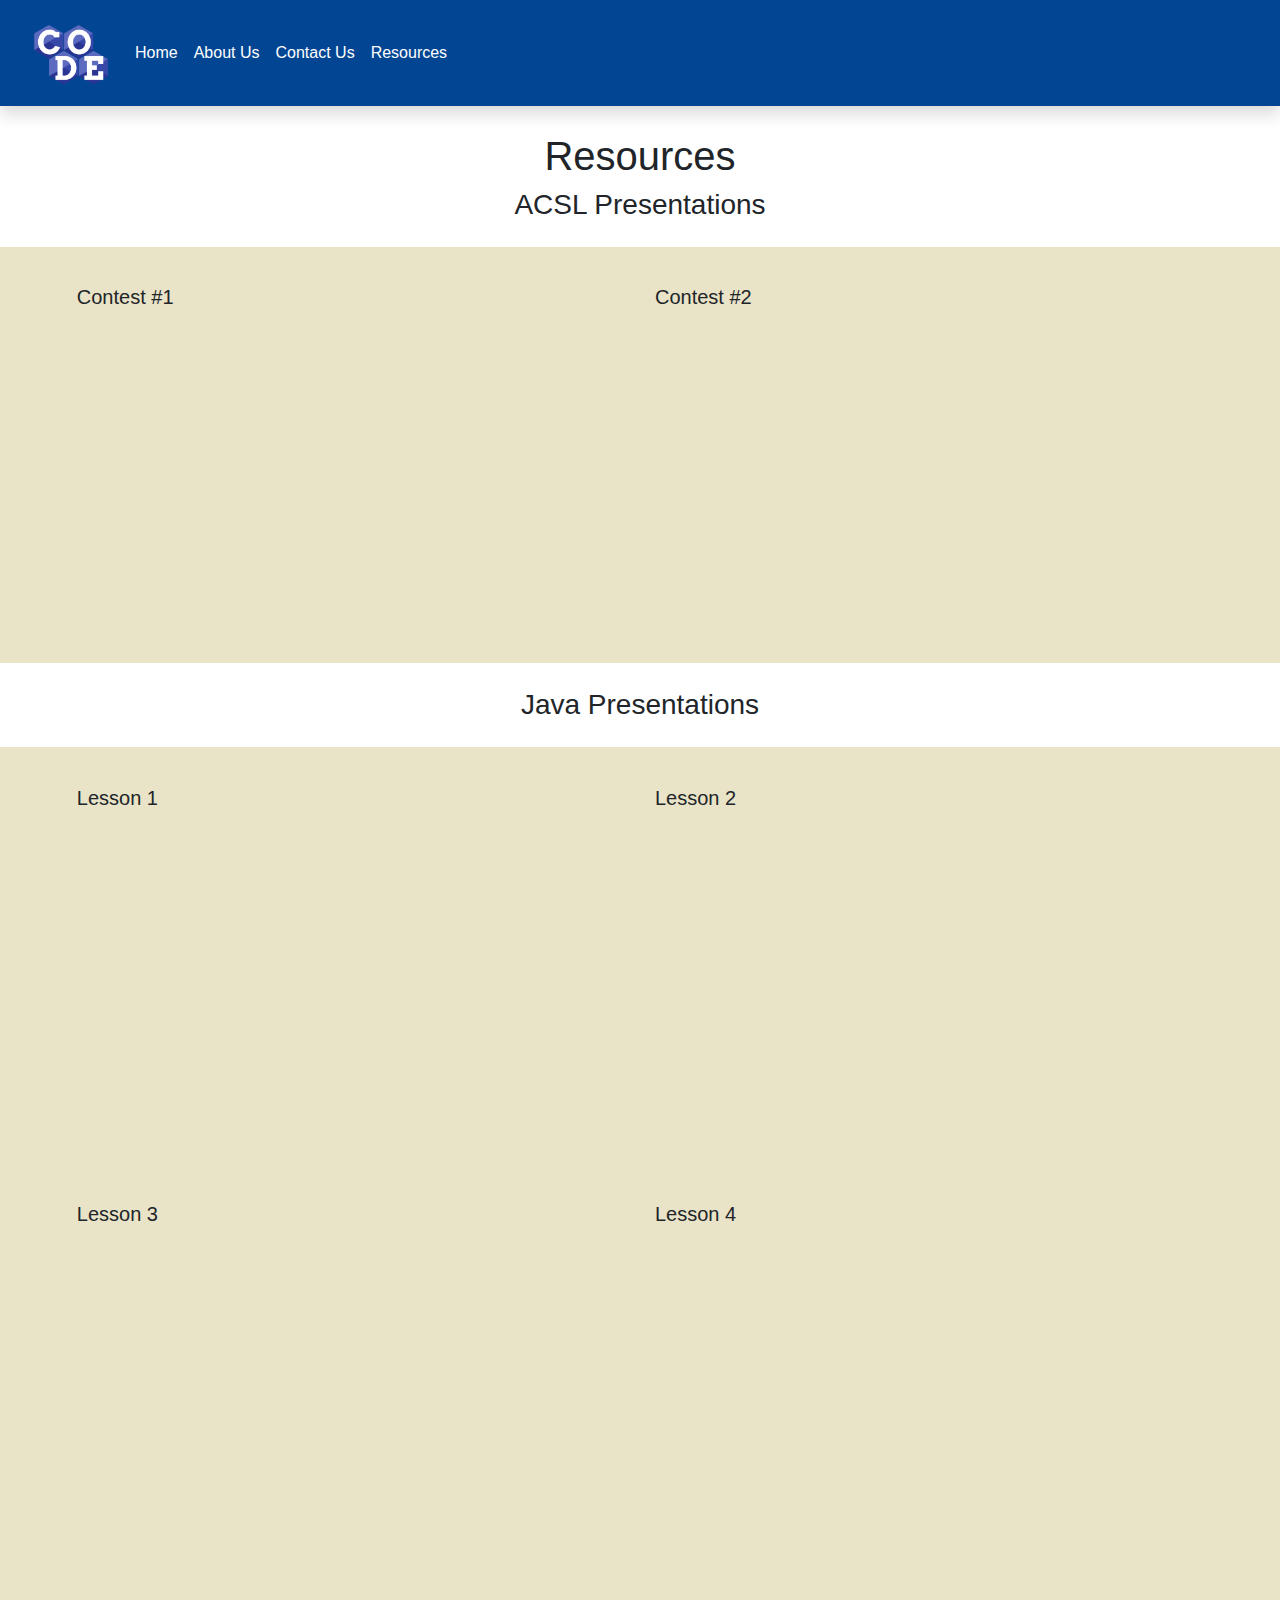
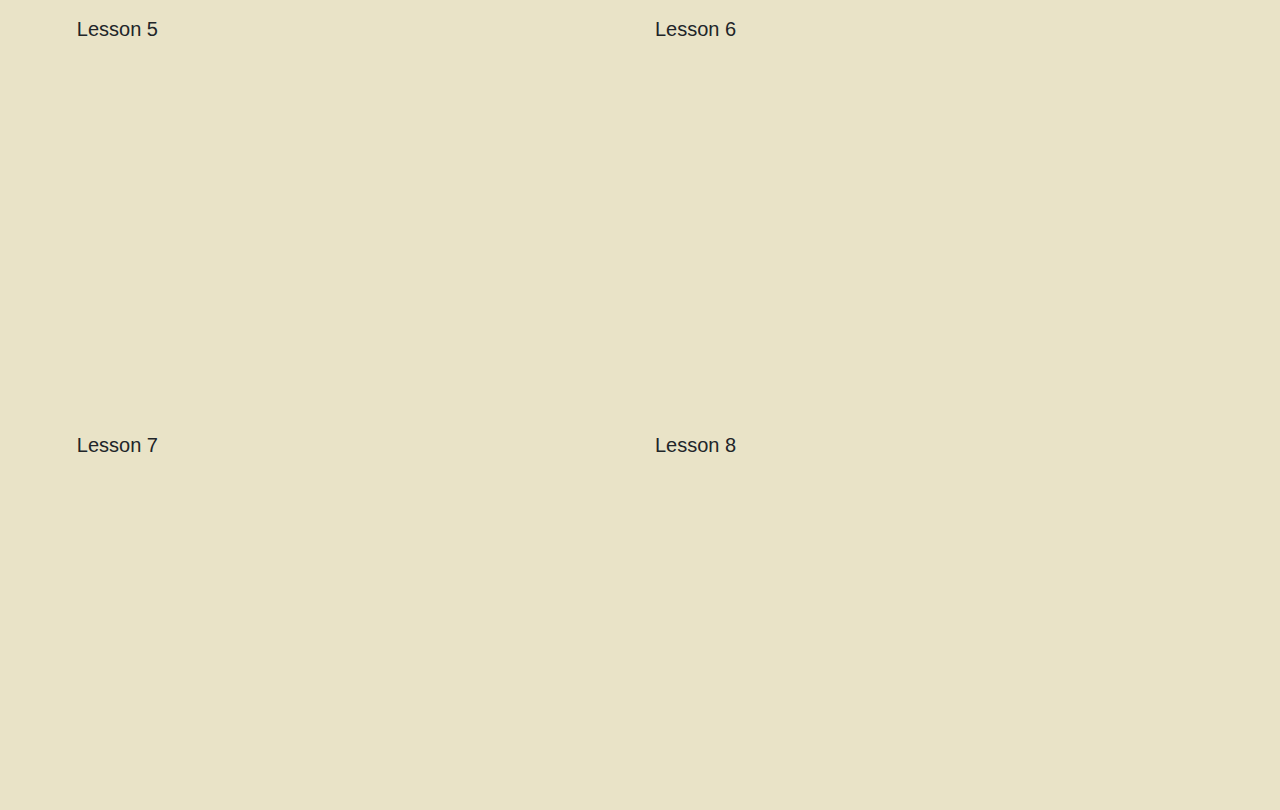
<file: resources.html>
<!DOCTYPE html>
<html>
<head>
    <meta name="viewport" content="width=device-width, initial-scale=1">
    <meta charset="utf-8">
    <link rel="stylesheet" href="https://maxcdn.bootstrapcdn.com/bootstrap/4.5.2/css/bootstrap.min.css">
    <link rel="stylesheet" href="style.css">
    <title>Resources</title>
</head>
<body>
    <!--NAVBAR-->
    <div class="main-nav">
    <nav class="navbar navbar-expand-lg shadow" id="main-nav">
        <div class="container-fluid">
          <a class="navbar-brand">
            <img id="nav-logo" src="Images/CODE Logo.png" alt="logo">
          </a>
          <button class="navbar-toggler" type="button" data-bs-toggle="collapse" data-bs-target="#navbarSupportedContent"
            aria-controls="navbarSupportedContent" aria-expanded="false" aria-label="Toggle navigation">
            <span class="navbar-toggler-icon"></span>
          </button>
          <div class="collapse navbar-collapse" id="navbarSupportedContent">
            <ul class="navbar-nav">
              <li class="nav-item">
                <a class="nav-link"  href="index.html">Home</a>
              </li>
              <li class="nav-item">
                <a class="nav-link" href="about.html">About Us</a>
              </li>
              <li class="nav-item">
                <a class="nav-link" href="index.html#contact">Contact Us</a>
              </li>
              <li class="nav-item">
                <a class="nav-link active" aria-current="page" href="#">Resources</a>
              </li>
            </ul>
          </div>
        </div>
    </nav>
    </div>
  <div id="resource-heading">
    <h1 class="text-center">Resources</h1>
    <h3 class="text-center">ACSL Presentations</h3>
  </div>
  <div id="acsl" class="row">
    <div class="col-md-6">
      <h5>Contest #1</h5>
      <iframe src="https://docs.google.com/presentation/d/e/2PACX-1vTHce57-y4AeJCgz7xuO3KVCWjMc_epMBVZZF9U_XfcwRzunXZbtMfOBz18SEdbL0EeB1Lh5FC7Uoqs/embed?start=false&loop=false&delayms=3000" 
        frameborder="0" width="482" height="300" allowfullscreen="true" 
        mozallowfullscreen="true" webkitallowfullscreen="true">
      </iframe>
    </div>
    <div class="col-md-6">
      <h5>Contest #2</h5>
      <iframe src="https://docs.google.com/presentation/d/e/2PACX-1vRJ1hfazXGUF4FFMR3k5OsFXNI0MxKi8CCAQsRmXki5xxpPADJ_WsBal50UIAZYU07oBF27YJbII8ey/embed?start=false&loop=false&delayms=3000" 
        frameborder="0" width="482" height="300" allowfullscreen="true" 
        mozallowfullscreen="true" webkitallowfullscreen="true">
      </iframe>
    </div>
  </div>


  <!--Java Week 1 and 2-->
  <h3 id="java-heading" class="text-center">Java Presentations</h3>

  <div id="acsl" class="row">
    <div class="col-md-6">
      <h5>Lesson 1</h5>
      <iframe src="https://docs.google.com/presentation/d/e/2PACX-1vQjWr_EHZiFgqlL6876FvdyAJu8wz5-_9vANiA_juHllIEmtylgzLxMogLJMxz017zyLOBqZ9ETq9yA/embed?start=false&loop=false&delayms=3000" 
      frameborder="0" width="482" height="300" allowfullscreen="true" 
      mozallowfullscreen="true" webkitallowfullscreen="true">
    </iframe>
    </div>
    <div class="col-md-6">
      <h5>Lesson 2</h5>
      <iframe src="https://docs.google.com/presentation/d/e/2PACX-1vTVgVJxSExRtEti6texdHJIKtnOz22z4guMQyFzpUOZdWDQ6NASaapTVN_DGBpJmeioSNMagHFxkbAt/embed?start=false&loop=false&delayms=3000" 
      frameborder="0" width="482" height="300" allowfullscreen="true" 
      mozallowfullscreen="true" webkitallowfullscreen="true"></iframe>
    </div>
  </div>
    <!--Java Week 3 and 4-->
    <div id="acsl" class="row">
      <div class="col-md-6">
        <h5>Lesson 3</h5>
        <iframe src="https://docs.google.com/presentation/d/e/2PACX-1vQ0or11m4WwKO2yXlIYJ75yldRcJM8tw9ZVNuwkVWz7xi8cDON6xBqyEZ39KM6uLQ_JzerlVIF3bKiU/embed?start=false&loop=false&delayms=3000" 
        frameborder="0" width="482" height="300" allowfullscreen="true" 
        mozallowfullscreen="true" webkitallowfullscreen="true"></iframe>
      </div>
      <div class="col-md-6">
        <h5>Lesson 4</h5>
        <iframe src="https://docs.google.com/presentation/d/e/2PACX-1vSvm2UW6cGXbJMOVPNOSBOa235gBrVP2oh6XZaS6pU59IOH2SLJtUEhhgbMxzsTxoMU61VTqMaCFMUD/embed?start=false&loop=false&delayms=3000" 
        frameborder="0" width="482" height="300" allowfullscreen="true" 
        mozallowfullscreen="true" webkitallowfullscreen="true"></iframe>
      </div>
    </div>

  <!--Java Week 5 and 6-->
  <div id="acsl" class="row">
    <div class="col-md-6">
      <h5>Lesson 5</h5>
      <iframe src="https://docs.google.com/presentation/d/e/2PACX-1vRyBtzXcPq--lQARNoi3KKKTVpce3PZ_TL8uz8nlsVY6mlc2c45XhTOSLEQOSlIfpPhxb5DYfpTxyOD/embed?start=false&loop=false&delayms=3000" 
        frameborder="0" width="482" height="300" allowfullscreen="true" 
        mozallowfullscreen="true" webkitallowfullscreen="true"></iframe>
    </div>
    <div class="col-md-6">
      <h5>Lesson 6</h5>
      <iframe src="https://docs.google.com/presentation/d/e/2PACX-1vRYkf0PBTylFBKrxUAeuqogDge1x6hxqb2hl6MzaK9H4kOU9JFw7fCyIIF1LK5QznkNliBd_I-z5UBd/embed?start=false&loop=false&delayms=3000" 
      frameborder="0" width="482" height="300" allowfullscreen="true" 
      mozallowfullscreen="true" webkitallowfullscreen="true"></iframe>
    </div>
  </div>

    <!--Java Week 7 and 8-->
    <div id="acsl" class="row">
      <div class="col-md-6">
        <h5>Lesson 7</h5>
        <iframe src="https://docs.google.com/presentation/d/e/2PACX-1vRsL6EXtMmJ3lk3mutKc2rBsRyNf0YfuP5HaO6LgyrUsYHNRl80L-mefBXTtdb2tWWs7dmLSctL1w_Q/embed?start=false&loop=false&delayms=3000" 
        frameborder="0" width="482" height="300" allowfullscreen="true" 
        mozallowfullscreen="true" webkitallowfullscreen="true"></iframe>
      </div>
      <div class="col-md-6">
        <h5>Lesson 8</h5>
        <iframe src="https://docs.google.com/presentation/d/e/2PACX-1vTU0JDmnUAUm3BSCZKtIwlz_ehWlisy1b5AeH6vUTyyh-kkJFLqmMAw43MERKEyKtZi7YqQJtkBlYJn/embed?start=false&loop=false&delayms=3000" 
        frameborder="0" width="482" height="300" allowfullscreen="true" 
        mozallowfullscreen="true" webkitallowfullscreen="true">
      </iframe>
      </div>
    </div>

</body>
</html>
</file>
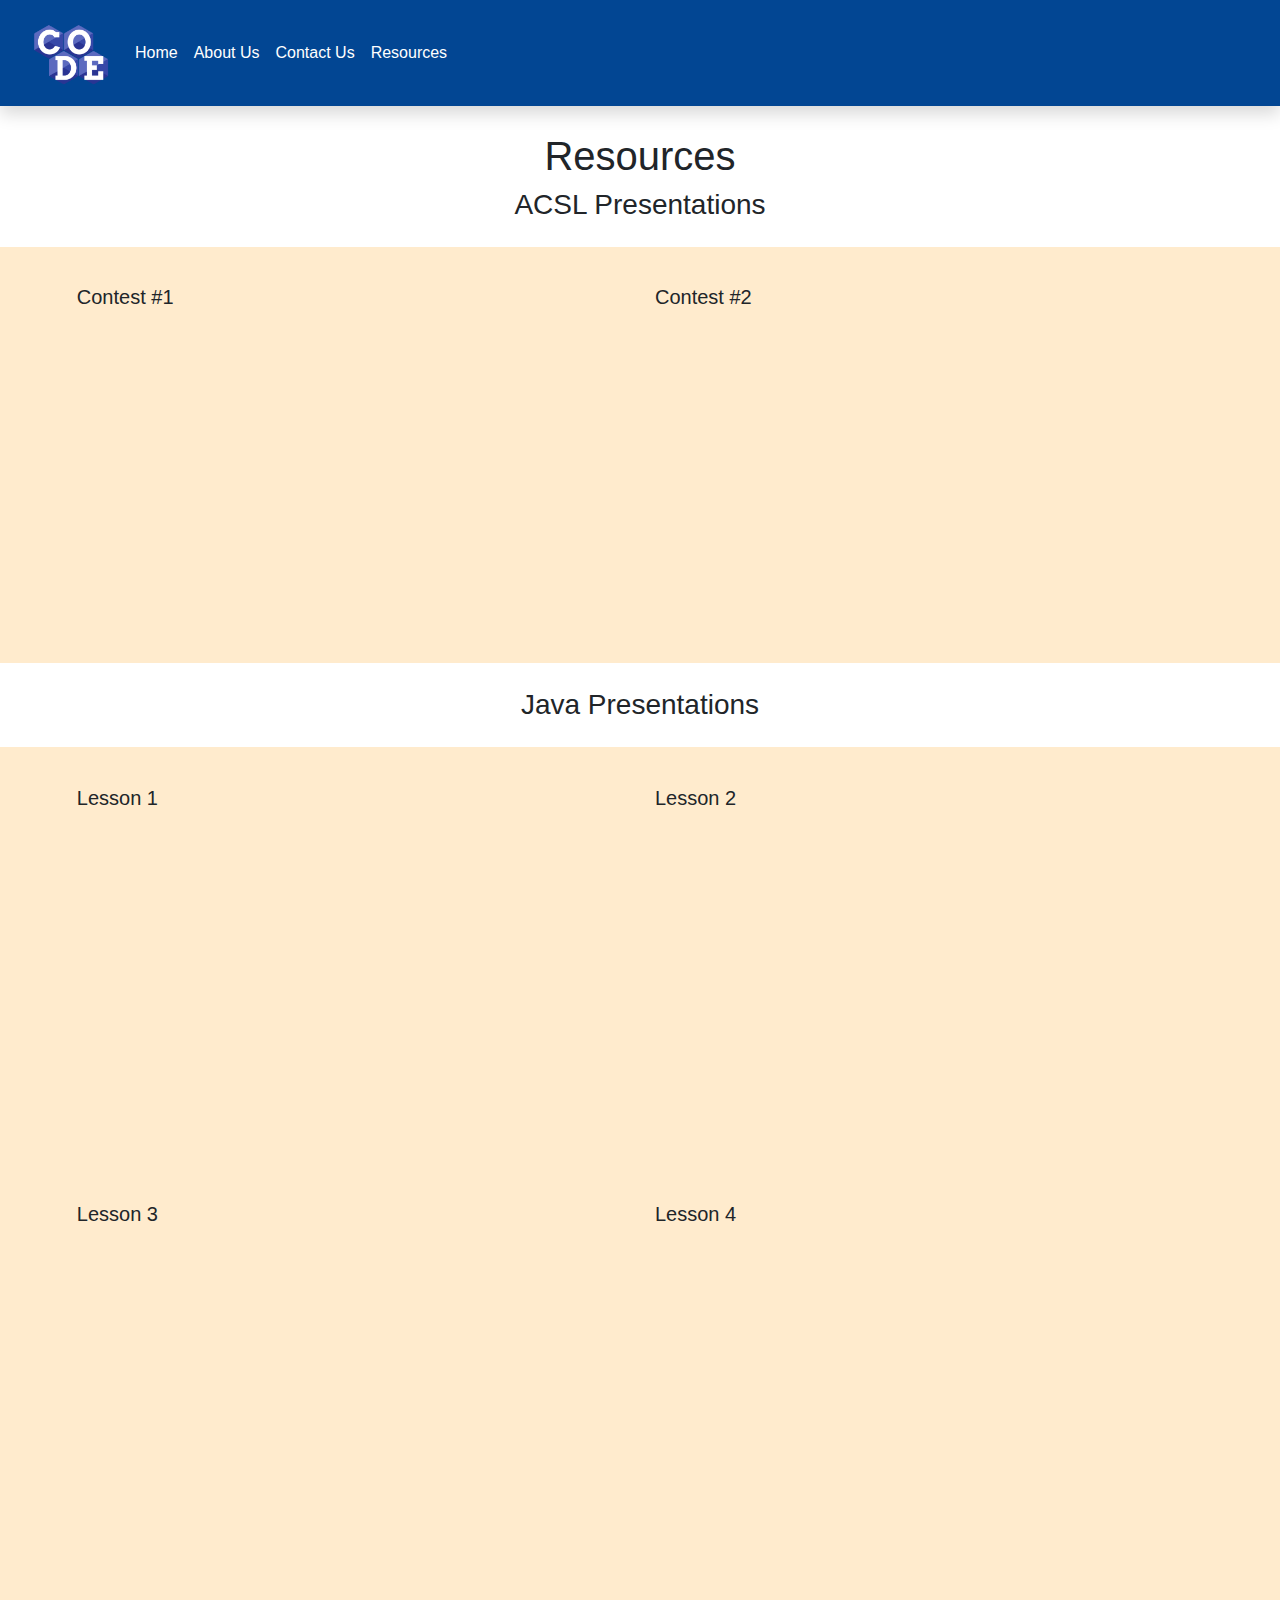
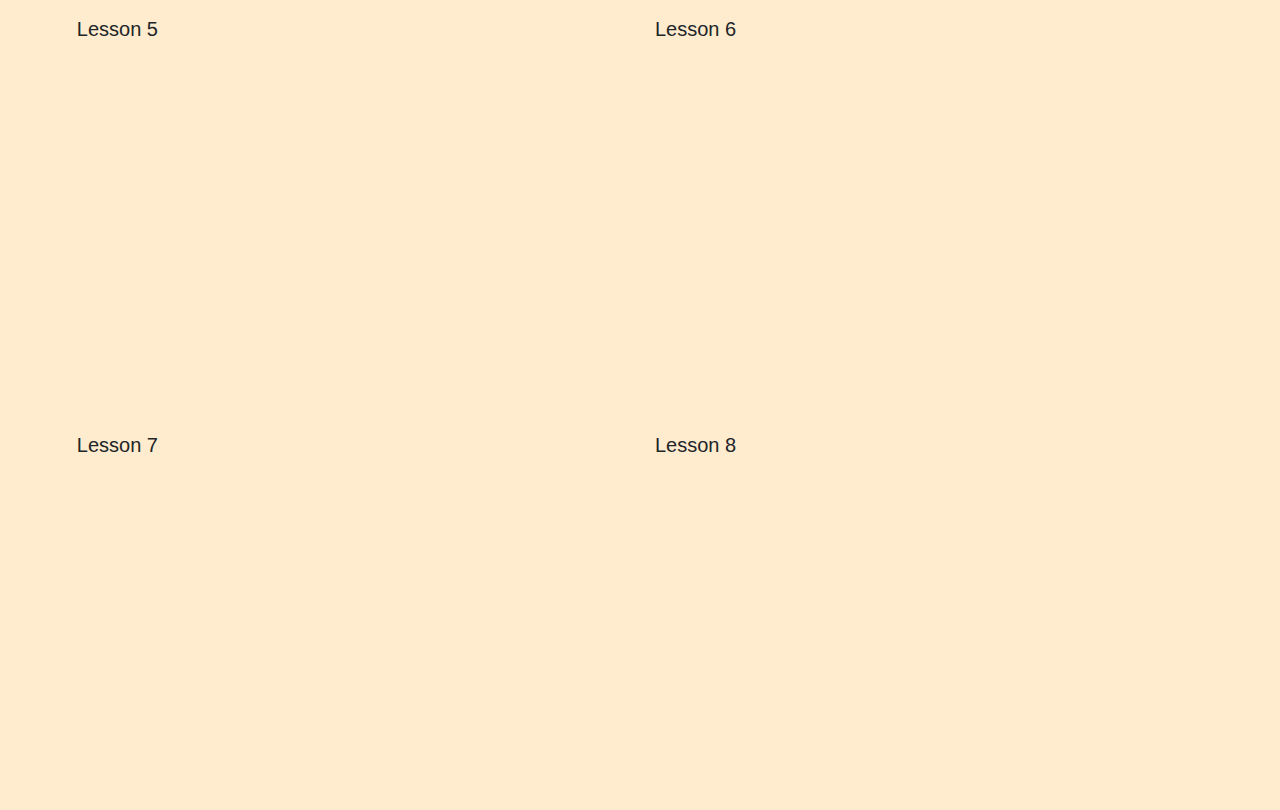
<file: code/resources.html>
<!DOCTYPE html>
<html>
<head>
    <meta name="viewport" content="width=device-width, initial-scale=1">
    <meta charset="utf-8">
    <link rel="stylesheet" href="https://maxcdn.bootstrapcdn.com/bootstrap/4.5.2/css/bootstrap.min.css">
    <link rel="stylesheet" href="style.css">
    <title>Resources</title>
</head>
<body>
    <!--NAVBAR-->
    <div class="main-nav">
    <nav class="navbar navbar-expand-lg shadow" id="main-nav">
        <div class="container-fluid">
          <a class="navbar-brand">
            <img id="nav-logo" src="../Images/CODE Logo.png" alt="logo">
          </a>
          <button class="navbar-toggler" type="button" data-bs-toggle="collapse" data-bs-target="#navbarSupportedContent"
            aria-controls="navbarSupportedContent" aria-expanded="false" aria-label="Toggle navigation">
            <span class="navbar-toggler-icon"></span>
          </button>
          <div class="collapse navbar-collapse" id="navbarSupportedContent">
            <ul class="navbar-nav">
              <li class="nav-item">
                <a class="nav-link"  href="index.html">Home</a>
              </li>
              <li class="nav-item">
                <a class="nav-link" href="about.html">About Us</a>
              </li>
              <li class="nav-item">
                <a class="nav-link" href="index.html#contact">Contact Us</a>
              </li>
              <li class="nav-item">
                <a class="nav-link active" aria-current="page" href="#">Resources</a>
              </li>
            </ul>
          </div>
        </div>
    </nav>
    </div>
  <div id="resource-heading">
    <h1 class="text-center">Resources</h1>
    <h3 class="text-center">ACSL Presentations</h3>
  </div>
  <div id="acsl" class="row">
    <div class="col-md-6">
      <h5>Contest #1</h5>
      <iframe src="https://docs.google.com/presentation/d/e/2PACX-1vTHce57-y4AeJCgz7xuO3KVCWjMc_epMBVZZF9U_XfcwRzunXZbtMfOBz18SEdbL0EeB1Lh5FC7Uoqs/embed?start=false&loop=false&delayms=3000" 
        frameborder="0" width="482" height="300" allowfullscreen="true" 
        mozallowfullscreen="true" webkitallowfullscreen="true">
      </iframe>
    </div>
    <div class="col-md-6">
      <h5>Contest #2</h5>
      <iframe src="https://docs.google.com/presentation/d/e/2PACX-1vRJ1hfazXGUF4FFMR3k5OsFXNI0MxKi8CCAQsRmXki5xxpPADJ_WsBal50UIAZYU07oBF27YJbII8ey/embed?start=false&loop=false&delayms=3000" 
        frameborder="0" width="482" height="300" allowfullscreen="true" 
        mozallowfullscreen="true" webkitallowfullscreen="true">
      </iframe>
    </div>
  </div>


  <!--Java Week 1 and 2-->
  <h3 id="java-heading" class="text-center">Java Presentations</h3>

  <div id="acsl" class="row">
    <div class="col-md-6">
      <h5>Lesson 1</h5>
      <iframe src="https://docs.google.com/presentation/d/e/2PACX-1vQjWr_EHZiFgqlL6876FvdyAJu8wz5-_9vANiA_juHllIEmtylgzLxMogLJMxz017zyLOBqZ9ETq9yA/embed?start=false&loop=false&delayms=3000" 
      frameborder="0" width="482" height="300" allowfullscreen="true" 
      mozallowfullscreen="true" webkitallowfullscreen="true">
    </iframe>
    </div>
    <div class="col-md-6">
      <h5>Lesson 2</h5>
      <iframe src="https://docs.google.com/presentation/d/e/2PACX-1vTVgVJxSExRtEti6texdHJIKtnOz22z4guMQyFzpUOZdWDQ6NASaapTVN_DGBpJmeioSNMagHFxkbAt/embed?start=false&loop=false&delayms=3000" 
      frameborder="0" width="482" height="300" allowfullscreen="true" 
      mozallowfullscreen="true" webkitallowfullscreen="true"></iframe>
    </div>
  </div>
    <!--Java Week 3 and 4-->
    <div id="acsl" class="row">
      <div class="col-md-6">
        <h5>Lesson 3</h5>
        <iframe src="https://docs.google.com/presentation/d/e/2PACX-1vQ0or11m4WwKO2yXlIYJ75yldRcJM8tw9ZVNuwkVWz7xi8cDON6xBqyEZ39KM6uLQ_JzerlVIF3bKiU/embed?start=false&loop=false&delayms=3000" 
        frameborder="0" width="482" height="300" allowfullscreen="true" 
        mozallowfullscreen="true" webkitallowfullscreen="true"></iframe>
      </div>
      <div class="col-md-6">
        <h5>Lesson 4</h5>
        <iframe src="https://docs.google.com/presentation/d/e/2PACX-1vSvm2UW6cGXbJMOVPNOSBOa235gBrVP2oh6XZaS6pU59IOH2SLJtUEhhgbMxzsTxoMU61VTqMaCFMUD/embed?start=false&loop=false&delayms=3000" 
        frameborder="0" width="482" height="300" allowfullscreen="true" 
        mozallowfullscreen="true" webkitallowfullscreen="true"></iframe>
      </div>
    </div>

  <!--Java Week 5 and 6-->
  <div id="acsl" class="row">
    <div class="col-md-6">
      <h5>Lesson 5</h5>
      <iframe src="https://docs.google.com/presentation/d/e/2PACX-1vRyBtzXcPq--lQARNoi3KKKTVpce3PZ_TL8uz8nlsVY6mlc2c45XhTOSLEQOSlIfpPhxb5DYfpTxyOD/embed?start=false&loop=false&delayms=3000" 
        frameborder="0" width="482" height="300" allowfullscreen="true" 
        mozallowfullscreen="true" webkitallowfullscreen="true"></iframe>
    </div>
    <div class="col-md-6">
      <h5>Lesson 6</h5>
      <iframe src="https://docs.google.com/presentation/d/e/2PACX-1vRYkf0PBTylFBKrxUAeuqogDge1x6hxqb2hl6MzaK9H4kOU9JFw7fCyIIF1LK5QznkNliBd_I-z5UBd/embed?start=false&loop=false&delayms=3000" 
      frameborder="0" width="482" height="300" allowfullscreen="true" 
      mozallowfullscreen="true" webkitallowfullscreen="true"></iframe>
    </div>
  </div>

    <!--Java Week 7 and 8-->
    <div id="acsl" class="row">
      <div class="col-md-6">
        <h5>Lesson 7</h5>
        <iframe src="https://docs.google.com/presentation/d/e/2PACX-1vRsL6EXtMmJ3lk3mutKc2rBsRyNf0YfuP5HaO6LgyrUsYHNRl80L-mefBXTtdb2tWWs7dmLSctL1w_Q/embed?start=false&loop=false&delayms=3000" 
        frameborder="0" width="482" height="300" allowfullscreen="true" 
        mozallowfullscreen="true" webkitallowfullscreen="true"></iframe>
      </div>
      <div class="col-md-6">
        <h5>Lesson 8</h5>
        <iframe src="https://docs.google.com/presentation/d/e/2PACX-1vTU0JDmnUAUm3BSCZKtIwlz_ehWlisy1b5AeH6vUTyyh-kkJFLqmMAw43MERKEyKtZi7YqQJtkBlYJn/embed?start=false&loop=false&delayms=3000" 
        frameborder="0" width="482" height="300" allowfullscreen="true" 
        mozallowfullscreen="true" webkitallowfullscreen="true">
      </iframe>
      </div>
    </div>

</body>
</html>
</file>
<file: style.css>
html {
    scroll-behavior: smooth;
}

body {
    overflow-x: hidden; 
}

#activities {
    background-color: rgb(2, 70, 147);
    color: rgb(255, 255, 255);
    padding: 5% 5%;
}
#est{
    color: rgb(2, 70, 147);
    font-weight: 600;
}
#info {
    margin: 2% 0%;
    padding: 0% 5%;
}
#contact {
    padding: 2% 0%;
    background-color: rgb(203, 196, 159);
}
#emails {
    padding: 0% 7%;
    line-height: 200%;
}

#brhs-logo {
    width: 260px;
    height: 260px;
    margin: 5% 0%;
}

#model-3d {
    width: 330px;
    height: 270px;
}

#nav-logo {
    width: 80px;
    height: 80px;
}
.navbar-toggler-icon{
    background-image: url(https://cdn3.iconfinder.com/data/icons/photo-camera-ui/512/mobile-navigation-bar-menu-responsive-ui-512.png);
    }

.main-nav{
    background-color: rgb(2, 70, 147);
}

.nav-item > a{
    color:white;
}
.col-md-3-5 {
    width: 20%;
    text-align: center;
}

#jumbo{
    background-color: rgb(203, 196, 159);
}

#jumbotext{
    font-family: 'Courier New';
    font-family: 'Times New Roman';
}

/**         About Us            **/
#about-heading {
    text-align: center;
    padding: 2% 0%;
}
#advisor {
    padding-top: 3%;
    padding-left: 5%;
    height: 270px;
    background-color: rgb(83, 152, 237);
}
#advisor-img {
    width: 200px;
    height: 200px;
}
#pfp1{
    margin-top: 10%;
    margin-left: 5%;
    width: 200px;
    height: 200px;
}
.pfp{
    margin-top: 10%;
    margin-bottom: 10%;
    margin-left: 5%;
    width: 200px;
    height: 200px;
}
#pfp2{
    margin-top: 10%;
    margin-bottom: 10%;
    margin-left: 5%;
    width: 200px;
    height: 200px;
}
#pfp3{
    margin-top: 10%;
    margin-bottom: 10%;
    margin-left: 5%;
    width: 200px;
    height: 200px;
}
#pfp4{
    margin-top: 10%;
    margin-bottom: 10%;
    margin-left: 5%;
    width: 200px;
    height: 200px;
}
#pfp5{
    margin-top: 10%;
    margin-bottom: 10%;
    margin-left: 5%;
    width: 200px;
    height: 200px;
}
#profile1 {
    padding-left: 8%;
    padding-top: 10%;
    background-color: beige;
    height: 100%;
}
#profile2 {
    padding-left: 5%;
    padding-top: 10%;
    background-color: rgb(209, 240, 255);
    height: 100%;
}
#profile3 {
    padding-left: 8%;
    padding-top: 10%;
    background-color: rgb(209, 240, 255);
    height: 100%;
}
#profile4 {
    padding-left: 5%;
    padding-top: 10%;
    background-color: beige;
    height: 100%;
}
#profile5 {
    padding-left: 8%;
    padding-top: 10%;
    background-color: beige;
    height: 100%;
}
#profile6 {
    background-color: rgb(209, 240, 255);
}

/**         Resources           **/
#acsl{
    background-color: rgb(233, 227, 199);
    padding: 3% 6%;
}
#java-heading {
    margin: 2% 0%;
}
#resource-heading {
    margin: 2% 0%;
}
</file>
<file: code/style.css>
#activities {
    background-color: rgb(2, 70, 147);
    color: rgb(255, 255, 255);
    padding: 5% 5%;
}
#est{
    color: rgb(2, 70, 147);
    font-weight: 600;
}
#info {
    margin: 2% 5%;
}
#contact {
    padding: 2% 0%;
    background-color: rgb(203, 196, 159);
    height: 200px;
}
#emails {
    padding: 0% 7%;
    line-height: 80%;
}

#brhs-logo {
    width: 250px;
    height: 250px;
}

#code-logo{
    width: 300px;
    height: 300px;
}

#nav-logo {
    width: 80px;
    height: 80px;
}

.main-nav{
    background-color: rgb(2, 70, 147);
}

.nav-item > a{
    color:white;
}

#jumbo{
    background-color: rgb(203, 196, 159);
}

#jumbotext{
    font-family: 'Courier New';
    font-family: 'Times New Roman';
}




/**         About Us            **/
#about-heading {
    text-align: center;
    padding: 2% 0%;
}
#advisor {
    padding-top: 3%;
    padding-left: 5%;
    height: 270px;
    background-color: rgb(83, 152, 237);
}
#advisor-img {
    width: 200px;
    height: 200px;
}
#pfp1{
    margin-top: 10%;
    margin-left: 5%;
    width: 200px;
    height: 200px;
}
.pfp{
    margin-top: 10%;
    margin-left: 5%;
    width: 200px;
    height: 200px;
}
#pfp2{
    margin-top: 10%;
    margin-left: 5%;
    width: 200px;
    height: 200px;
}
#pfp3{
    margin-top: 10%;
    margin-left: 5%;
    width: 200px;
    height: 200px;
}
#pfp4{
    margin-top: 10%;
    margin-left: 5%;
    width: 200px;
    height: 200px;
}
#pfp5{
    margin-top: 10%;
    margin-left: 5%;
    width: 200px;
    height: 200px;
}
#profile1 {
    padding-left: 8%;
    padding-top: 10%;
    background-color: beige;
    height: 350px;
}
#profile2 {
    padding-left: 5%;
    padding-top: 10%;
    background-color: rgb(209, 240, 255);
    height: 350px;
}
#profile3 {
    padding-left: 8%;
    padding-top: 10%;
    background-color: rgb(209, 240, 255);
    height: 350px;
}
#profile4 {
    padding-left: 5%;
    padding-top: 10%;
    background-color: beige;
    height: 350px;
}
#profile5 {
    padding-left: 8%;
    padding-top: 10%;
    background-color: beige;
    height: 470px;
}
#profile6 {
    background-color: rgb(209, 240, 255);
}

/**         Resources           **/
#acsl{
    background-color: blanchedalmond;
    padding: 3% 6%;
}
#java-heading {
    margin: 2% 0%;
}
#resource-heading {
    margin: 2% 0%;
}
</file>
